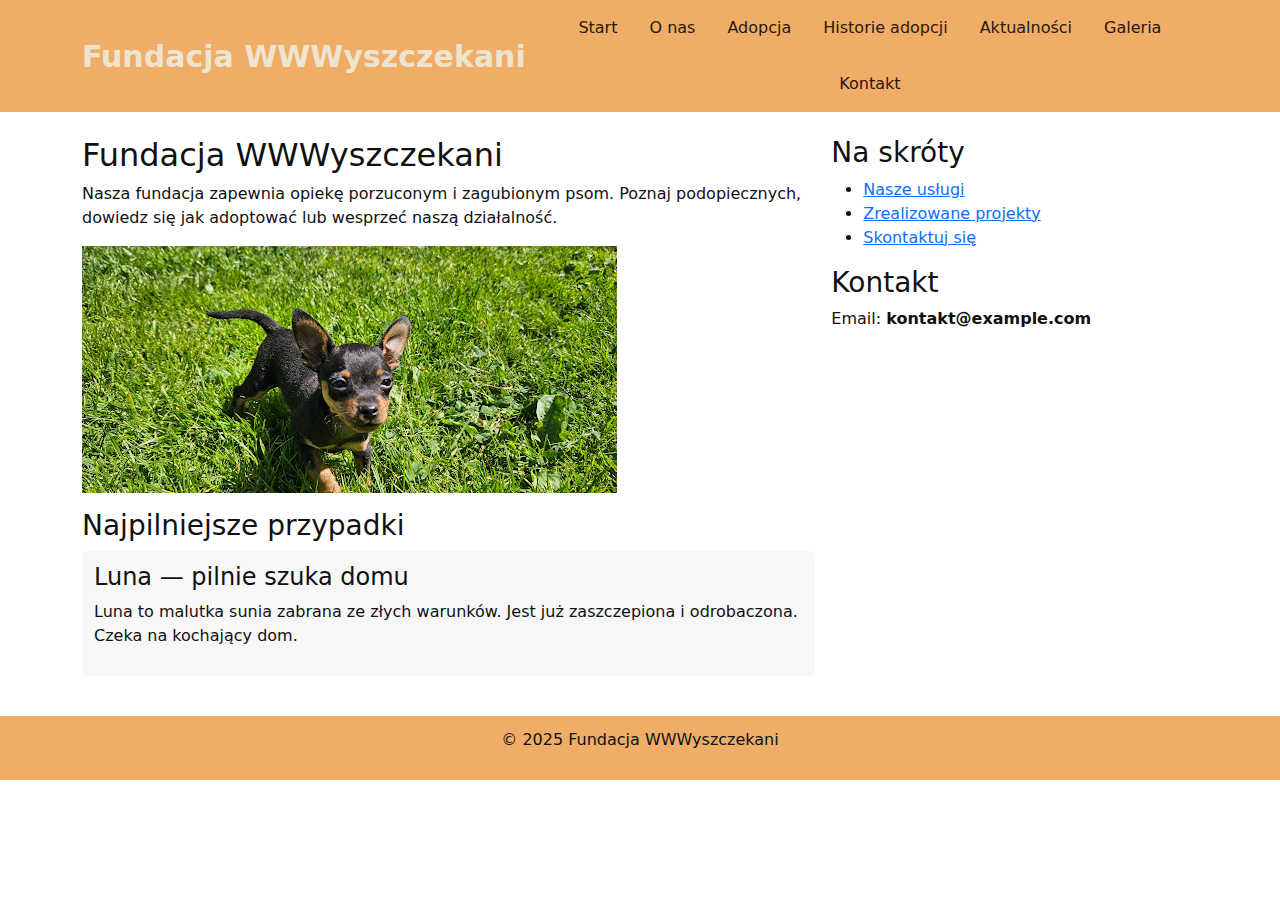
<file: index.html>
<!doctype html>
<html lang="pl">
<head>
  <meta charset="utf-8">
  <meta name="viewport" content="width=device-width,initial-scale=1">
  <title>Fundacja Wyszczekani</title>
  <link href="https://cdn.jsdelivr.net/npm/bootstrap@5.3.2/dist/css/bootstrap.min.css" rel="stylesheet" integrity="" crossorigin="anonymous">
  <link rel="stylesheet" href="styles.css"> 
</head>
<body>
  <div id="site-header"></div>

  <main class="container py-4">
    <div class="fx fx-wrap fx-gap-md">
      <article class="fx-2">
      <section>
        <h2>Fundacja WWWyszczekani</h2>
        <p>Nasza fundacja zapewnia opiekę porzuconym i zagubionym psom. Poznaj podopiecznych, dowiedz się jak adoptować lub wesprzeć naszą działalność.</p>
        <figure class="mb-3">
            <img src="img/20240519_111618.jpg" alt="Pies do adopcji" class="img-fluid" loading="lazy">
        </figure>
      </section>

      <section>
        <h3>Najpilniejsze przypadki</h3>
        <article class="post">
          <h4>Luna — pilnie szuka domu</h4>
          <p>Luna to malutka sunia zabrana ze złych warunków. Jest już zaszczepiona i odrobaczona. Czeka na kochający dom.</p>
        </article>
      </section>
      </article>

  <aside class="fx-1" aria-label="Boczny panel">
      <section>
        <h3>Na skróty</h3>
        <ul>
          <li><a href="services.html">Nasze usługi</a></li>
          <li><a href="portfolio.html">Zrealizowane projekty</a></li>
          <li><a href="contact.html">Skontaktuj się</a></li>
        </ul>
      </section>
      <section>
        <h3>Kontakt</h3>
        <p>Email: <strong>kontakt@example.com</strong></p>
      </section>
    </aside>
    </div>
  </main>

  <div id="site-footer"></div>
  <script src="https://cdn.jsdelivr.net/npm/bootstrap@5.3.2/dist/js/bootstrap.bundle.min.js" integrity="" crossorigin="anonymous"></script>
  <script src="includes.js"></script>
</body>
</html>
</file>
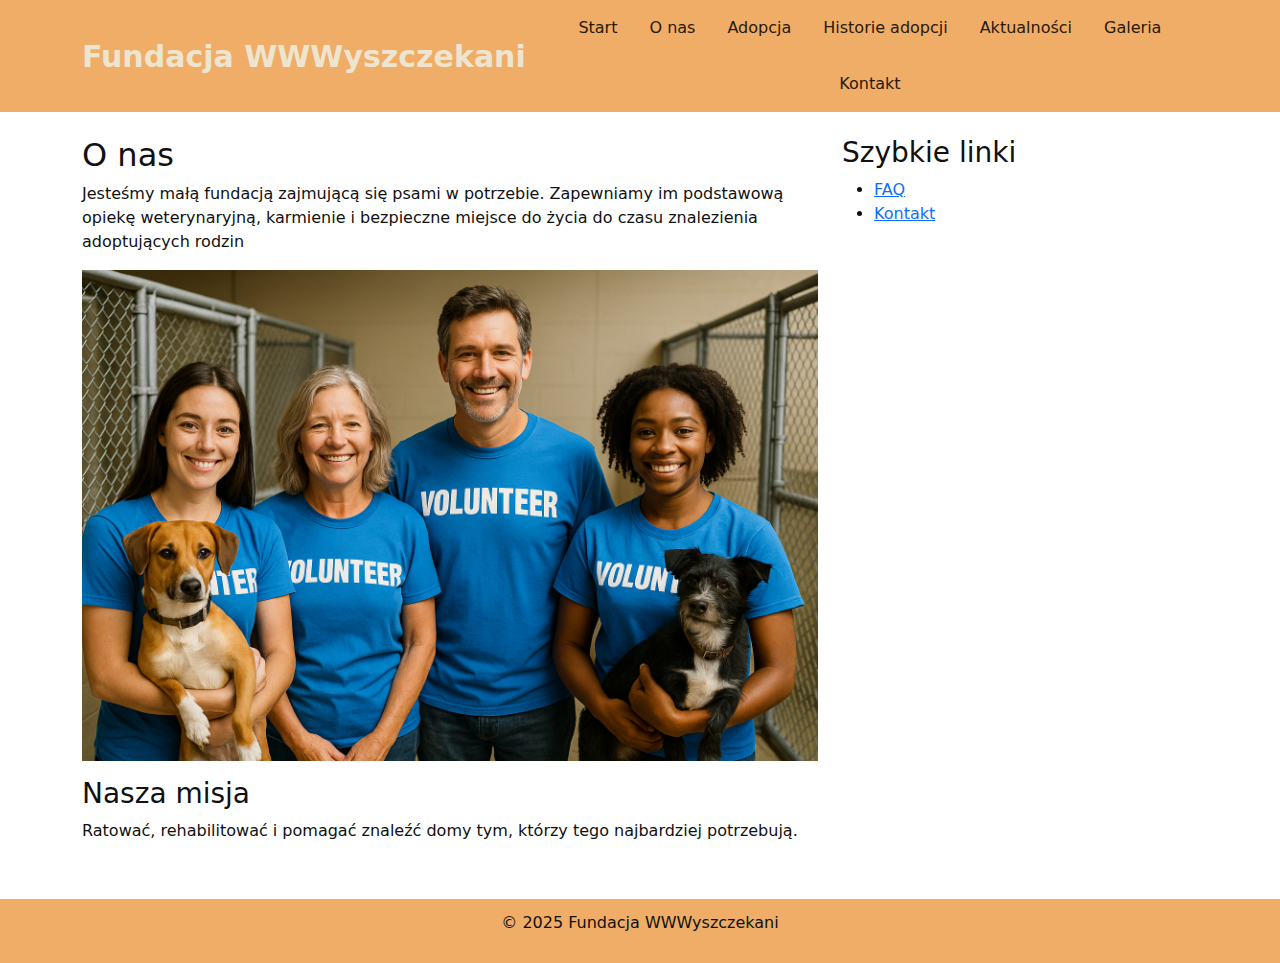
<file: about.html>
<!doctype html>
<html lang="pl">
<head>
  <meta charset="utf-8">
  <meta name="viewport" content="width=device-width,initial-scale=1">
  <title>O nas - Schronisko dla Psów</title>
  <link href="https://cdn.jsdelivr.net/npm/bootstrap@5.3.2/dist/css/bootstrap.min.css" rel="stylesheet" integrity="" crossorigin="anonymous">
  <link rel="stylesheet" href="styles.css">
</head>
<body>
  <div id="site-header"></div>

  <main class="container py-4">
    <div class="row g-4">
      <article class="col-12 col-md-8">
      <section>
        <h2>O nas</h2>
        <p>Jesteśmy małą fundacją zajmującą się psami w potrzebie. Zapewniamy im podstawową opiekę weterynaryjną, karmienie i bezpieczne miejsce do życia do czasu znalezienia adoptujących rodzin </p>
        <figure class="mb-3">
            <img src="img/ekipa.png" alt="Zespół schroniska" class="img-fluid" loading="lazy">
        </figure>
      </section>
      <section>
        <h3>Nasza misja</h3>
        <p>Ratować, rehabilitować i pomagać znaleźć domy tym, którzy tego najbardziej potrzebują.</p>
      </section>
      </article>

      <aside class="col-12 col-md-4">
      <section>
        <h3>Szybkie linki</h3>
        <ul>
          <li><a href="faq.html">FAQ</a></li>
          <li><a href="contact.html">Kontakt</a></li>
        </ul>
      </section>
    </aside>
    </div>
  </main>
  <div id="site-footer"></div>
  <script src="https://cdn.jsdelivr.net/npm/bootstrap@5.3.2/dist/js/bootstrap.bundle.min.js" integrity="" crossorigin="anonymous"></script>
  <script src="includes.js"></script>
</body>
</html>
</file>
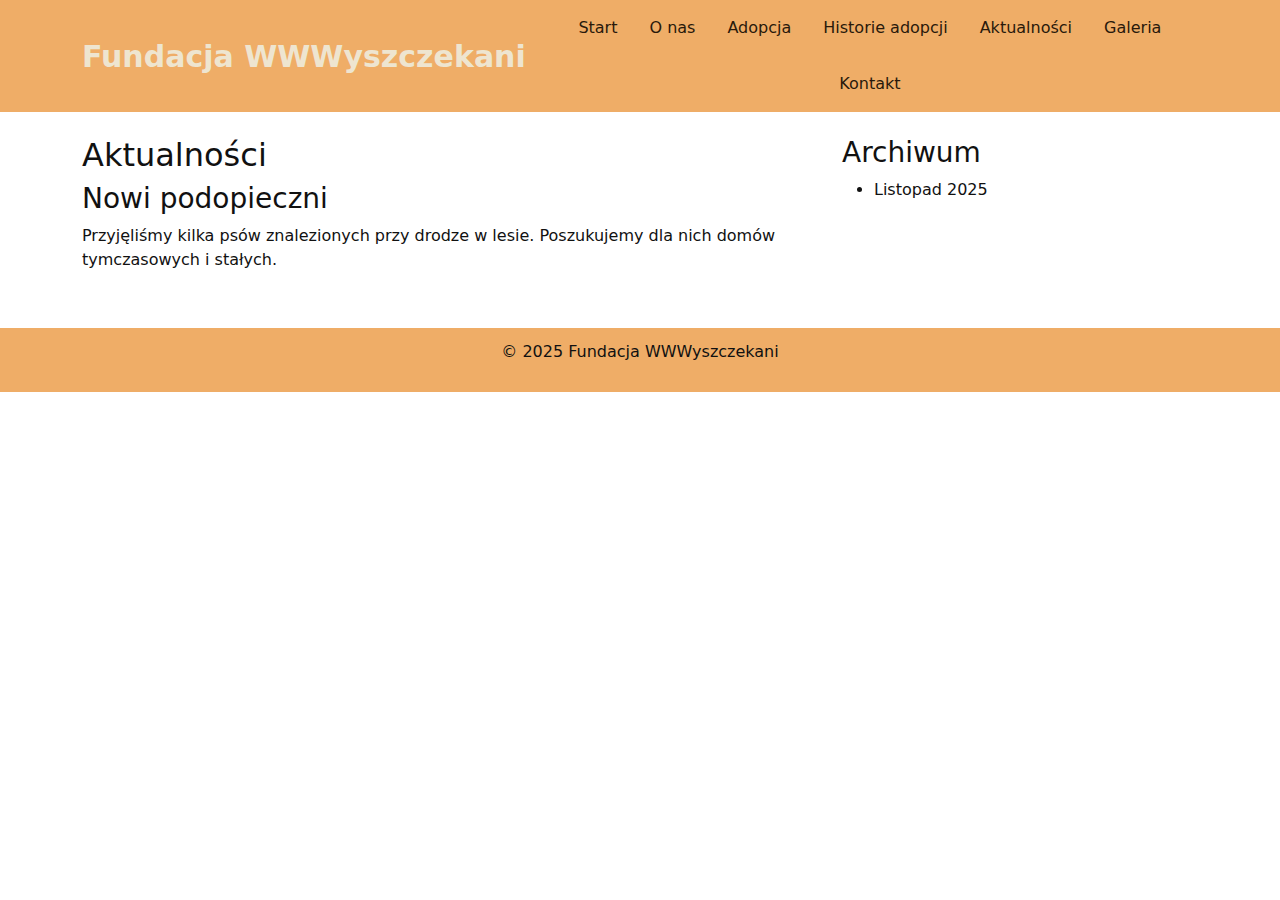
<file: blog.html>
<!doctype html>
<html lang="pl">
<head>
  <meta charset="utf-8">
  <meta name="viewport" content="width=device-width,initial-scale=1">
  <title>Aktualności - Schronisko dla Psów</title>
  <link href="https://cdn.jsdelivr.net/npm/bootstrap@5.3.2/dist/css/bootstrap.min.css" rel="stylesheet" integrity="" crossorigin="anonymous">
  <link rel="stylesheet" href="styles.css">
</head>
<body>
  <div id="site-header"></div>

  <main class="container py-4">
    <div class="row g-4">
      <article class="col-12 col-md-8">
      <section>
        <h2>Aktualności</h2>
        <article>
          <h3>Nowi podopieczni</h3>
          <p>Przyjęliśmy kilka psów znalezionych przy drodze w lesie. Poszukujemy dla nich domów tymczasowych i stałych.</p>
        </article>
      </section>
      </article>

      <aside class="col-12 col-md-4">
      <section>
        <h3>Archiwum</h3>
        <ul>
          <li>Listopad 2025</li>
        </ul>
      </section>
    </aside>
    </div>
  </main>
  <div id="site-footer"></div>
  <script src="https://cdn.jsdelivr.net/npm/bootstrap@5.3.2/dist/js/bootstrap.bundle.min.js" integrity="" crossorigin="anonymous"></script>
  <script src="includes.js"></script>
</body>
</html>
</file>
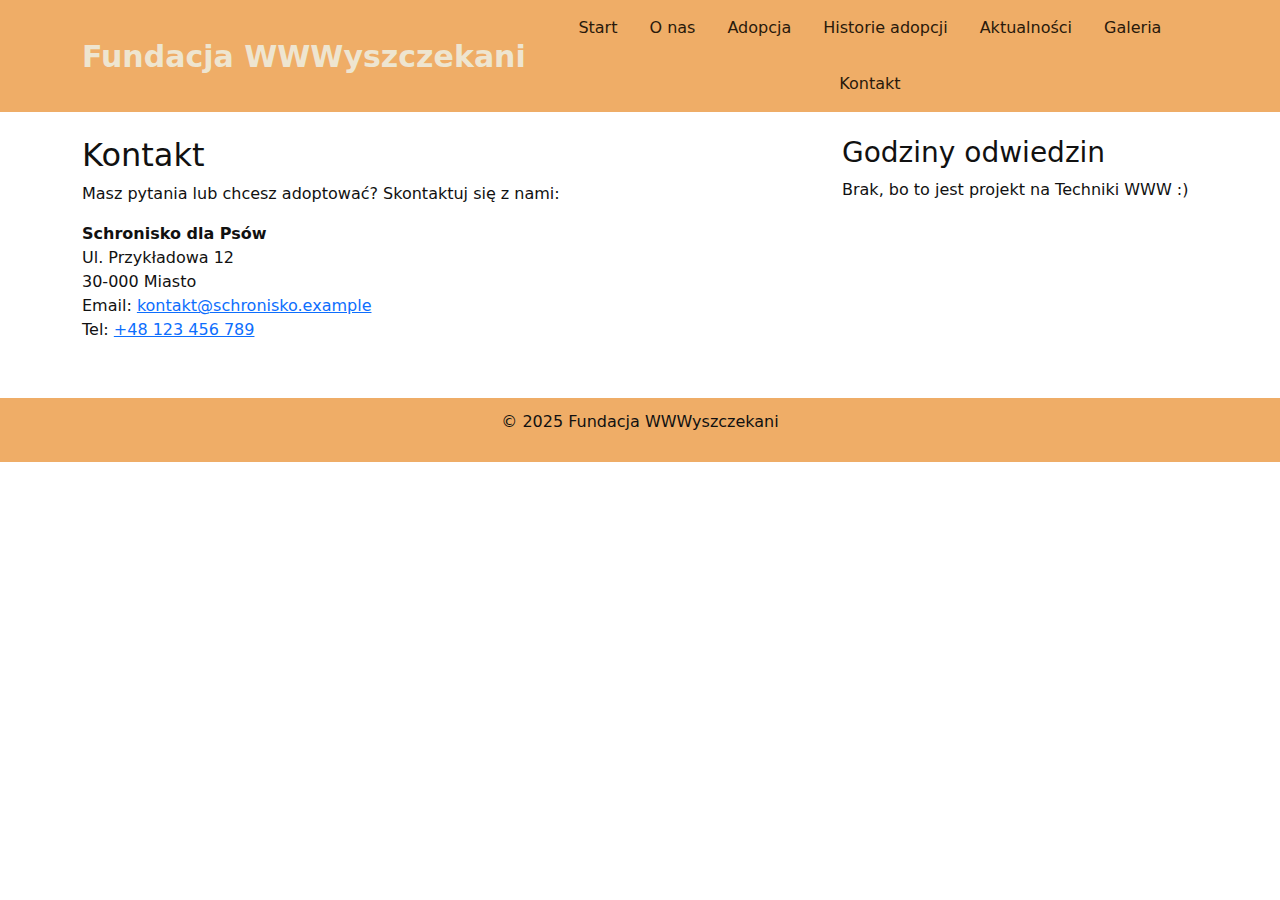
<file: contact.html>
<!doctype html>
<html lang="pl">
<head>
  <meta charset="utf-8">
  <meta name="viewport" content="width=device-width,initial-scale=1">
  <title>Kontakt - Schronisko dla Psów</title>
  <link href="https://cdn.jsdelivr.net/npm/bootstrap@5.3.2/dist/css/bootstrap.min.css" rel="stylesheet" integrity="" crossorigin="anonymous">
  <link rel="stylesheet" href="styles.css">
</head>
<body>
  <div id="site-header"></div>

  <main class="container py-4">
    <div class="row g-4">
      <article class="col-12 col-md-8">
      <section>
        <h2>Kontakt</h2>
        <p>Masz pytania lub chcesz adoptować? Skontaktuj się z nami:</p>
        <address>
          <strong>Schronisko dla Psów</strong><br>
          Ul. Przykładowa 12<br>
          30-000 Miasto<br>
          Email: <a href="mailto:kontakt@schronisko.example">kontakt@schronisko.example</a><br>
          Tel: <a href="tel:+48123456789">+48 123 456 789</a>
        </address>
      </section>
      </article>

      <aside class="col-12 col-md-4">
      <section>
        <h3>Godziny odwiedzin</h3>
        <p>Brak, bo to jest projekt na Techniki WWW :)</p>
      </section>
    </aside>
    </div>
  </main>
  <div id="site-footer"></div>
  <script src="https://cdn.jsdelivr.net/npm/bootstrap@5.3.2/dist/js/bootstrap.bundle.min.js" integrity="" crossorigin="anonymous"></script>
  <script src="includes.js"></script>
</body>
</html>
</file>
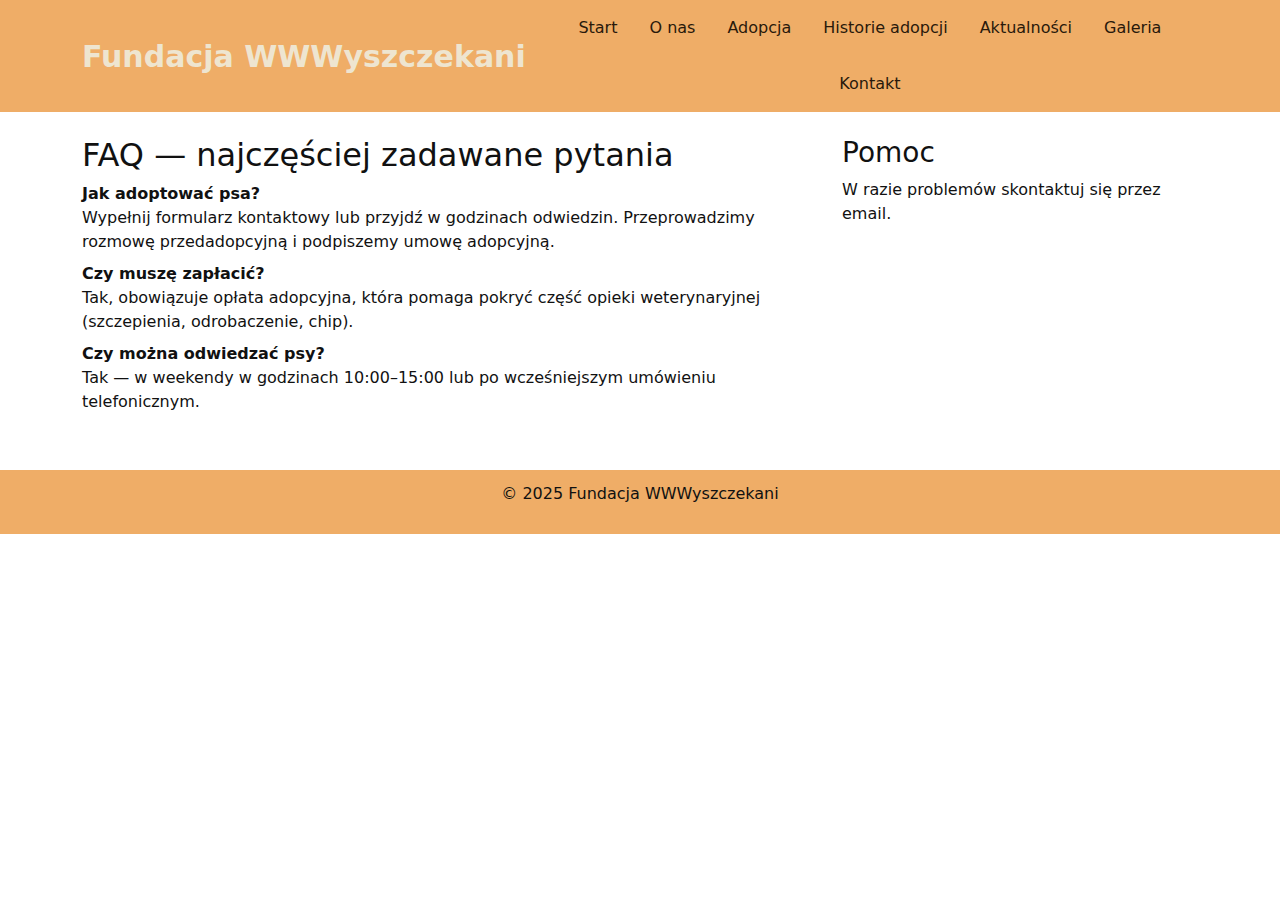
<file: faq.html>
<!doctype html>
<html lang="pl">
<head>
  <meta charset="utf-8">
  <meta name="viewport" content="width=device-width,initial-scale=1">
  <title>FAQ - Schronisko dla Psów</title>
  <link href="https://cdn.jsdelivr.net/npm/bootstrap@5.3.2/dist/css/bootstrap.min.css" rel="stylesheet" integrity="" crossorigin="anonymous">
  <link rel="stylesheet" href="styles.css">
</head>
<body>
  <div id="site-header"></div>

  <main class="container py-4">
    <div class="row g-4">
      <article class="col-12 col-md-8">
      <section>
        <h2>FAQ — najczęściej zadawane pytania</h2>
        <dl>
          <dt>Jak adoptować psa?</dt>
          <dd>Wypełnij formularz kontaktowy lub przyjdź w godzinach odwiedzin. Przeprowadzimy rozmowę przedadopcyjną i podpiszemy umowę adopcyjną.</dd>
          <dt>Czy muszę zapłacić?</dt>
          <dd>Tak, obowiązuje opłata adopcyjna, która pomaga pokryć część opieki weterynaryjnej (szczepienia, odrobaczenie, chip).</dd>
          <dt>Czy można odwiedzać psy?</dt>
          <dd>Tak — w weekendy w godzinach 10:00–15:00 lub po wcześniejszym umówieniu telefonicznym.</dd>
        </dl>
      </section>
      </article>

      <aside class="col-12 col-md-4">
      <section>
        <h3>Pomoc</h3>
        <p>W razie problemów skontaktuj się przez email.</p>
      </section>
    </aside>
    </div>
  </main>
  <div id="site-footer"></div>
  <script src="https://cdn.jsdelivr.net/npm/bootstrap@5.3.2/dist/js/bootstrap.bundle.min.js" integrity="" crossorigin="anonymous"></script>
  <script src="includes.js"></script>
</body>
</html>
</file>
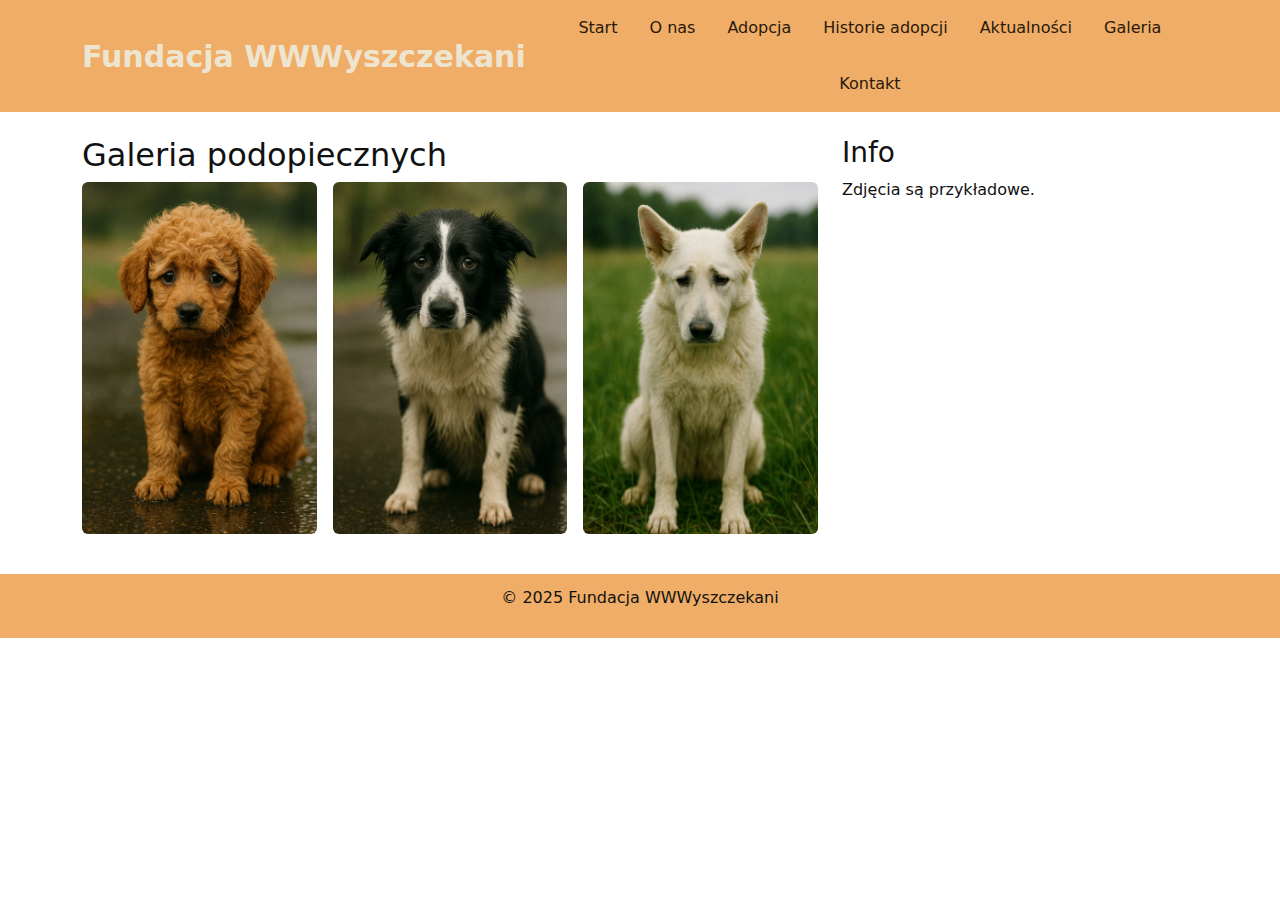
<file: gallery.html>
<!doctype html>
<html lang="pl">
<head>
  <meta charset="utf-8">
  <meta name="viewport" content="width=device-width,initial-scale=1">
  <title>Galeria - Schronisko dla Psów</title>
  <link href="https://cdn.jsdelivr.net/npm/bootstrap@5.3.2/dist/css/bootstrap.min.css" rel="stylesheet" integrity="" crossorigin="anonymous">
  <link rel="stylesheet" href="styles.css">
</head>
<body>
  <div id="site-header"></div>

  <main class="container py-4">
    <div class="row g-4">
      <article class="col-12 col-md-8">
      <section>
        <h2>Galeria podopiecznych</h2>
        <div class="row g-3">
          <div class="col-6 col-sm-4"><img class="img-fluid rounded" src="img/smutny1.png" alt="Pies 1"></div>
          <div class="col-6 col-sm-4"><img class="img-fluid rounded" src="img/smutny2.png" alt="Pies 2"></div>
          <div class="col-6 col-sm-4"><img class="img-fluid rounded" src="img/smutny3.png" alt="Pies 3"></div>
        </div>
      </section>
    </article>

      <aside class="col-12 col-md-4">
      <section>
        <h3>Info</h3>
        <p>Zdjęcia są przykładowe.</p>
      </section>
    </aside>
    </div>
  </main>
  <div id="site-footer"></div>
  <script src="https://cdn.jsdelivr.net/npm/bootstrap@5.3.2/dist/js/bootstrap.bundle.min.js" integrity="" crossorigin="anonymous"></script>
  <script src="includes.js"></script>
</body>
</html>
</file>
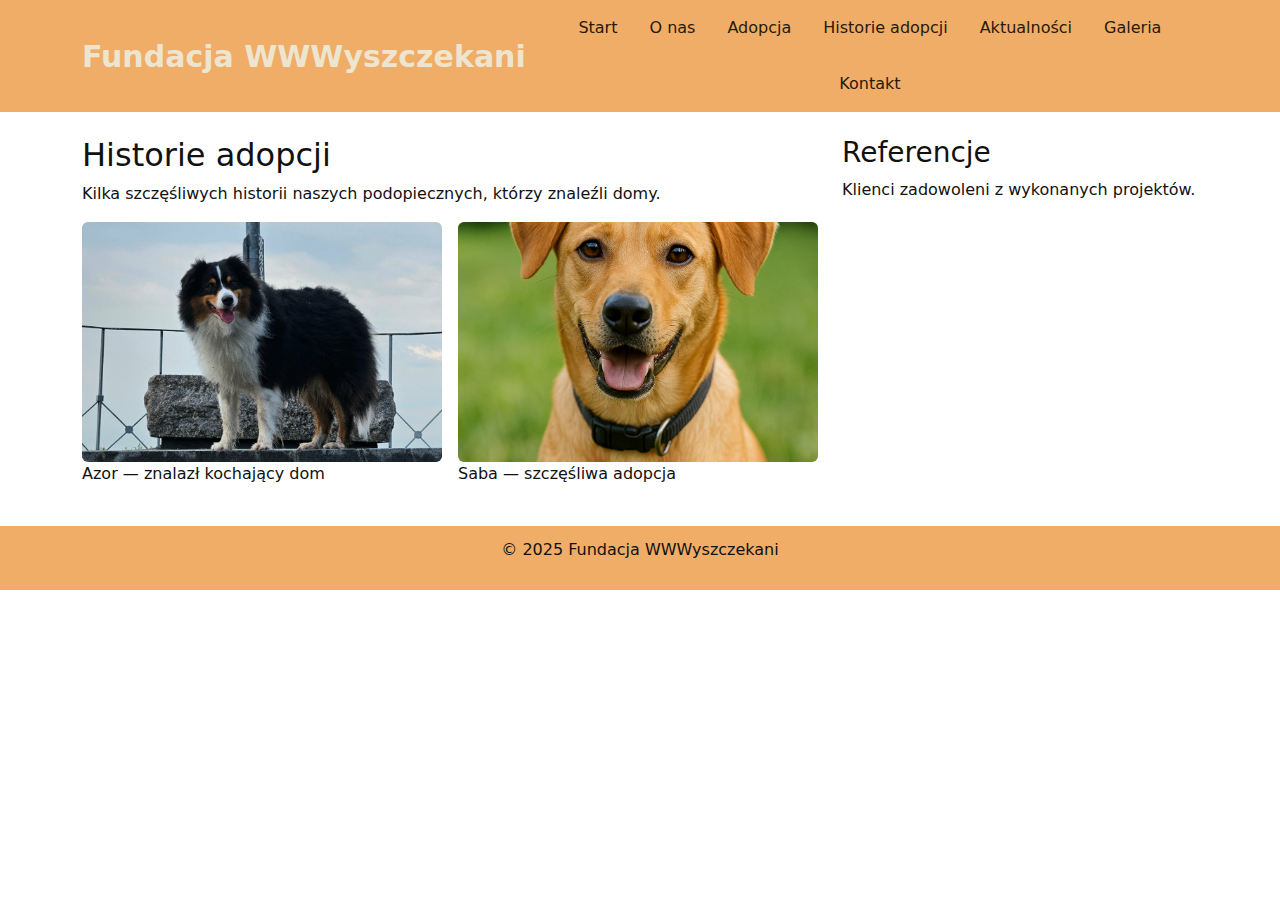
<file: portfolio.html>
<!doctype html>
<html lang="pl">
<head>
  <meta charset="utf-8">
  <meta name="viewport" content="width=device-width,initial-scale=1">
  <title>Historie adopcji - Schronisko dla Psów</title>
  <link href="https://cdn.jsdelivr.net/npm/bootstrap@5.3.2/dist/css/bootstrap.min.css" rel="stylesheet" integrity="" crossorigin="anonymous">
  <link rel="stylesheet" href="styles.css">
</head>
<body>
  <div id="site-header"></div>

  <main class="container py-4">
    <div class="row g-4">
      <article class="col-12 col-md-8">
      <section>
        <h2>Historie adopcji</h2>
        <p>Kilka szczęśliwych historii naszych podopiecznych, którzy znaleźli domy.</p>
  <div class="fx fx-gap-md fx-wrap adoption-gallery" aria-label="Adopcje">
          <div class="fx-1">
            <figure>
              <img class="img-fluid rounded" src="img/cu.jpg" alt="Adoptowany 1">
              <figcaption>Azor — znalazł kochający dom</figcaption>
            </figure>
          </div>
          <div class="fx-1">
            <figure>
              <img class="img-fluid rounded" src="img/wesoly.png" alt="Adoptowany 2">
              <figcaption>Saba — szczęśliwa adopcja</figcaption>
            </figure>
          </div>
        </div>
      </section>
    </article>

      <aside class="col-12 col-md-4">
      <section>
        <h3>Referencje</h3>
        <p>Klienci zadowoleni z wykonanych projektów.</p>
      </section>
    </aside>
    </div>
  </main>
  <div id="site-footer"></div>
  <script src="https://cdn.jsdelivr.net/npm/bootstrap@5.3.2/dist/js/bootstrap.bundle.min.js" integrity="" crossorigin="anonymous"></script>
  <script src="includes.js"></script>
</body>
</html>
</file>
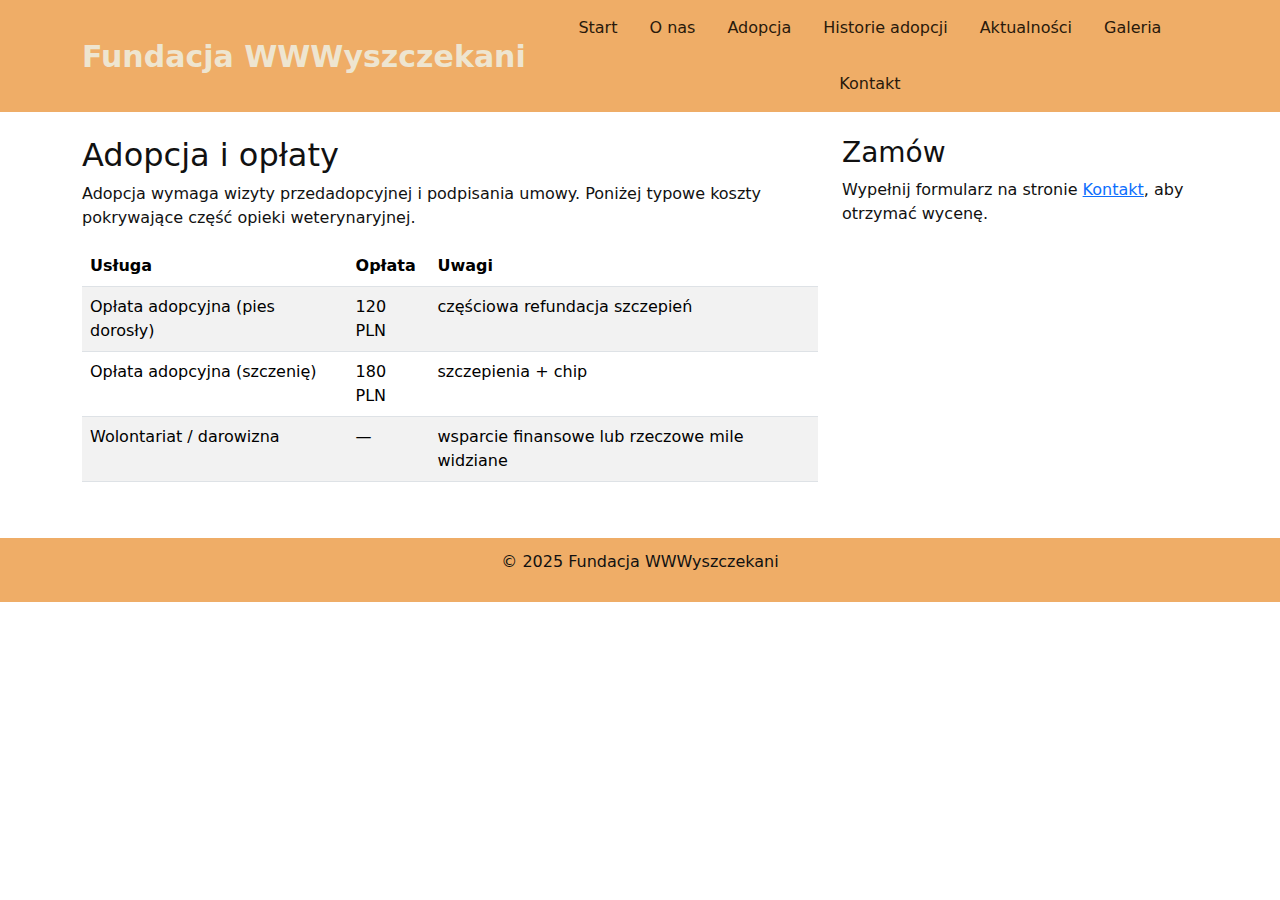
<file: services.html>
<!doctype html>
<html lang="pl">
<head>
  <meta charset="utf-8">
  <meta name="viewport" content="width=device-width,initial-scale=1">
  <title>Adopcja - Schronisko dla Psów</title>
  <link href="https://cdn.jsdelivr.net/npm/bootstrap@5.3.2/dist/css/bootstrap.min.css" rel="stylesheet" integrity="" crossorigin="anonymous">
  <link rel="stylesheet" href="styles.css">
</head>
<body>
  <div id="site-header"></div>

  <main class="container py-4">
    <div class="row g-4">
      <article class="col-12 col-md-8">
      <section>
        <h2>Adopcja i opłaty</h2>
        <p>Adopcja wymaga wizyty przedadopcyjnej i podpisania umowy. Poniżej typowe koszty pokrywające część opieki weterynaryjnej.</p>
  <table class="table table-striped">
          <thead>
            <tr><th>Usługa</th><th>Opłata</th><th>Uwagi</th></tr>
          </thead>
          <tbody>
            <tr><td>Opłata adopcyjna (pies dorosły)</td><td>120 PLN</td><td>częściowa refundacja szczepień</td></tr>
            <tr><td>Opłata adopcyjna (szczenię)</td><td>180 PLN</td><td>szczepienia + chip</td></tr>
            <tr><td>Wolontariat / darowizna</td><td>—</td><td>wsparcie finansowe lub rzeczowe mile widziane</td></tr>
          </tbody>
        </table>
      </section>
      </article>

      <aside class="col-12 col-md-4">
      <section>
        <h3>Zamów</h3>
        <p>Wypełnij formularz na stronie <a href="contact.html">Kontakt</a>, aby otrzymać wycenę.</p>
      </section>
    </aside>
    </div>
  </main>
  <div id="site-footer"></div>
  <script src="https://cdn.jsdelivr.net/npm/bootstrap@5.3.2/dist/js/bootstrap.bundle.min.js" integrity="" crossorigin="anonymous"></script>
  <script src="includes.js"></script>
</body>
</html>
</file>
<file: styles.css>
/* Minimal overrides while using Bootstrap */

:root {
	--accent: hsl(31, 81%, 67%);
}

/* Global box-sizing and base styles */
* {
	box-sizing: border-box;
}

body {
	font-family: system-ui, -apple-system, "Segoe UI", Roboto, Helvetica, Arial, sans-serif;
	margin: 0;
	color: #111;
}

/* Navbar / branding tweaks */
.navbar-brand {
	font-weight: 700;
	font-size: 30px;
	color: #eee5d0;
}

/* Use CSS variable for navbar background so it can be themed centrally */
.navbar {
	background: var(--accent) !important;
}

/* Ensure navbar links are readable on the accent background */
.navbar .nav-link,
.navbar {
	color: #29190b;
}

.navbar .nav-link:hover {
	color: rgba(238, 235, 226, 0.9);
}

/* Site footer */
.site-footer {
	background:  var(--accent); /*#f8f9fa;*/
	padding: 0.75rem 0;
	margin-top: 1rem;
}

/* Post card */
.post {
	background: #f7f7f7;
	padding: 0.75rem;
	border-radius: 6px;
}

/* Logo link */
.logo a {
	color: inherit;
	text-decoration: none;
}

/* Small utilities */
.content section + section {
	margin-top: 1rem;
}

/* Flex-based portfolio gallery */
.flex-gallery {
	display: flex;
	gap: 1rem;
	flex-wrap: wrap;
	justify-content: center;
	align-items: stretch;
}
.flex-card {
	background: #ffffff;
	padding: 0.75rem;
	border-radius: 8px;
	box-shadow: 0 1px 6px rgba(0,0,0,0.06);
	flex: 1 1 220px;
	max-width: 320px;
	display: flex;
	flex-direction: column;
}
.flex-card img {
	width: 100%;
	height: auto;
	border-radius: 6px;
	object-fit: cover;
	margin-bottom: 0.5rem;
}
.flex-card h4 { margin: 0.25rem 0; font-size: 1.1rem; }

@media (max-width: 576px) {
	.flex-gallery { gap: 0.5rem; }
	.flex-card { padding: 0.5rem; }
}

/* Reusable, project-wide flex utilities (prefixed with fx- to avoid conflicts) */
.fx { display: flex !important; }
.fx-row { flex-direction: row; }
.fx-col { flex-direction: column; }
.fx-wrap { flex-wrap: wrap; }
.fx-nowrap { flex-wrap: nowrap; }
.fx-center { justify-content: center; align-items: center; }
.fx-between { justify-content: space-between; align-items: center; }
.fx-start { justify-content: flex-start; align-items: center; }
.fx-end { justify-content: flex-end; align-items: center; }
.fx-gap-sm { gap: 0.5rem; }
.fx-gap-md { gap: 1rem; }
.fx-gap-lg { gap: 1.5rem; }
.fx-1 { flex: 1 1 0%; }
.fx-2 { flex: 2 1 0%; }
.fx-auto { flex: 0 0 auto; }
.fx-center-col { display: flex; flex-direction: column; justify-content: center; align-items: center; }

/* Responsive helpers */
@media (max-width: 768px) {
  .fx-stack-sm { flex-direction: column !important; }
}

/* Small wrapper utility used in footer/header when needed */
.wrap { max-width: 1100px; margin: 0 auto; padding: 0 1rem; }

/* Adoption gallery: unify image heights while preserving aspect with object-fit */
.adoption-gallery figure { margin: 0; }
.adoption-gallery img {
		width: 100%;
		height: 240px; /* unified visual height on wider screens */
		object-fit: cover; /* crop to fill while preserving aspect ratio */
		display: block;
}

@media (max-width: 576px) {
	.adoption-gallery img { height: 160px; }
}
</file>
